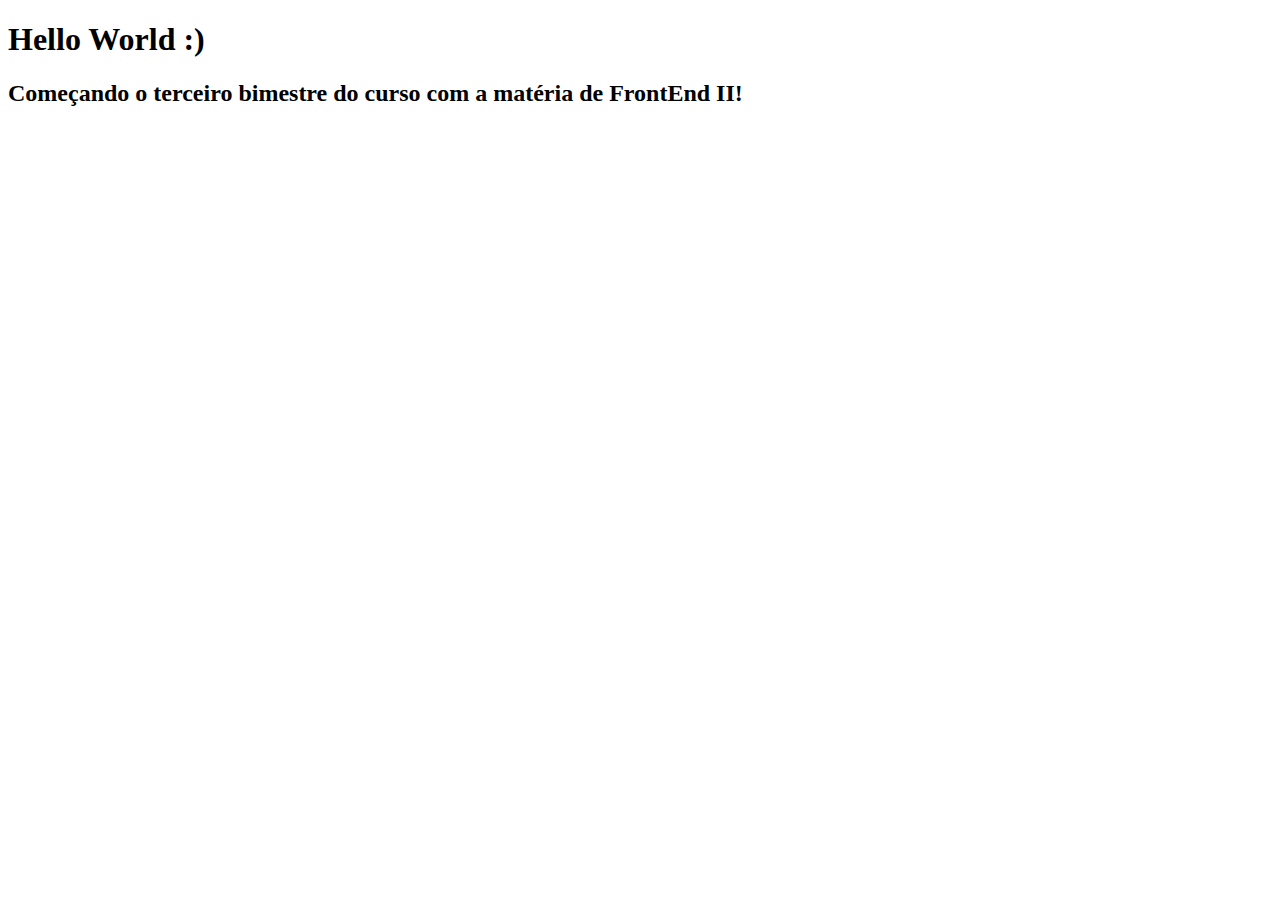
<file: Aula01/index.html>
<!DOCTYPE html>
<html lang="en">
<head>
    <meta charset="UTF-8">
    <meta http-equiv="X-UA-Compatible" content="IE=edge">
    <meta name="viewport" content="width=device-width, initial-scale=1.0">
    <title>Document</title>
</head>
<body>
    <h1> Hello World :) </h1>
    <h2> Começando o terceiro bimestre do curso com a matéria de FrontEnd II!</h2>

    <script src="main.js"></script>


</body>
</html>
</file>
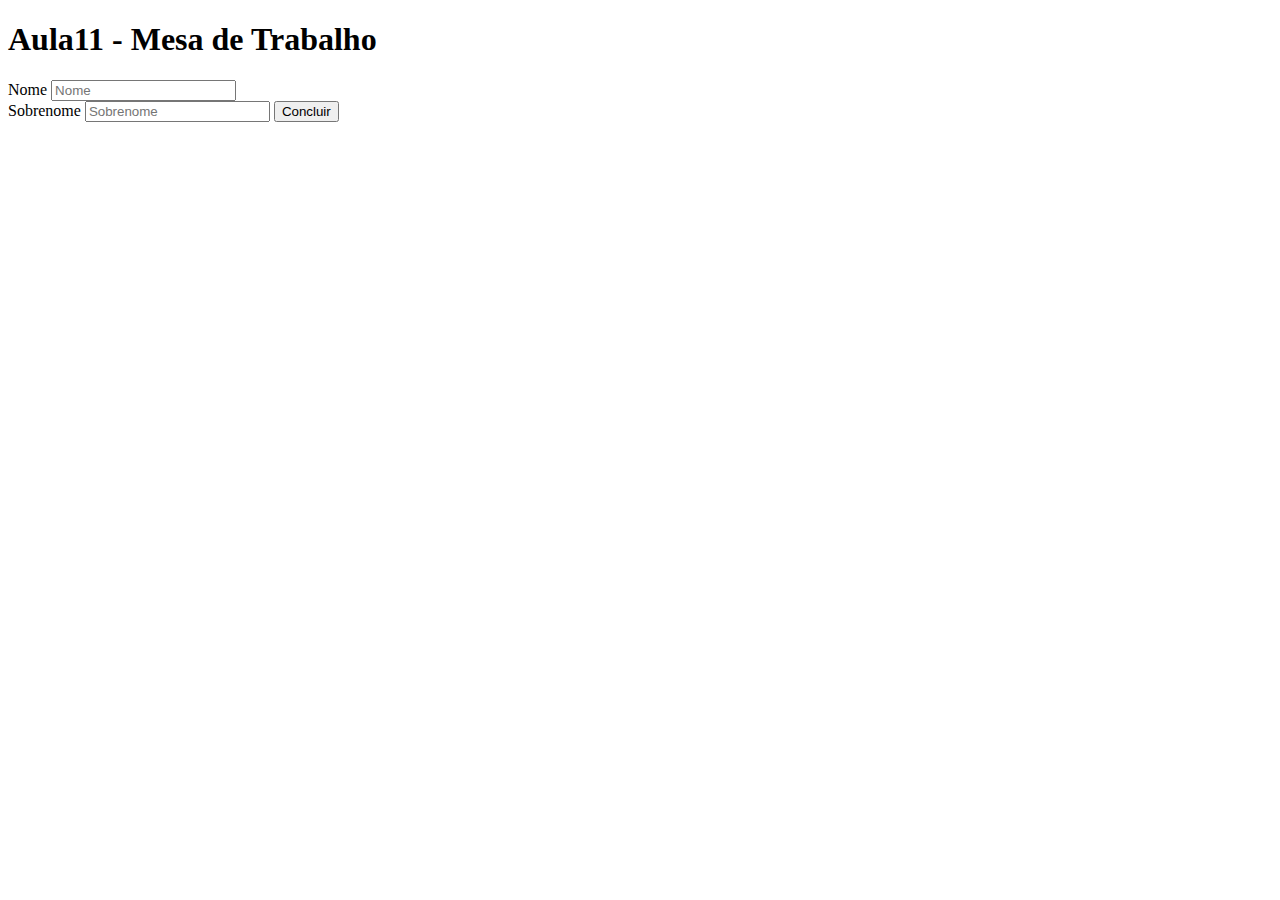
<file: Aula11-MesaDeTrabalho/index.html>
<!DOCTYPE html>
<html lang="en">
<head>
  <meta charset="UTF-8">
  <meta http-equiv="X-UA-Compatible" content="IE=edge">
  <meta name="viewport" content="width=device-width, initial-scale=1.0">
  <title>Aula11 - Mesa de Trabalho</title>
</head>
<body>
  <h1>Aula11 - Mesa de Trabalho</h1>
  <form>
    <label for="inputNome">Nome</label>
    <input type="text" id="inputNome" placeholder="Nome" required>
<br>
    <label for="inputSobrenome">Sobrenome</label>
    <input type="text" id="inputSobrenome"placeholder="Sobrenome" required>
    
    <button type="submit" id="botaoConcluirCadastro">Concluir</button>
    
  </form>
  </form>

  
</body>
</html>
</file>
